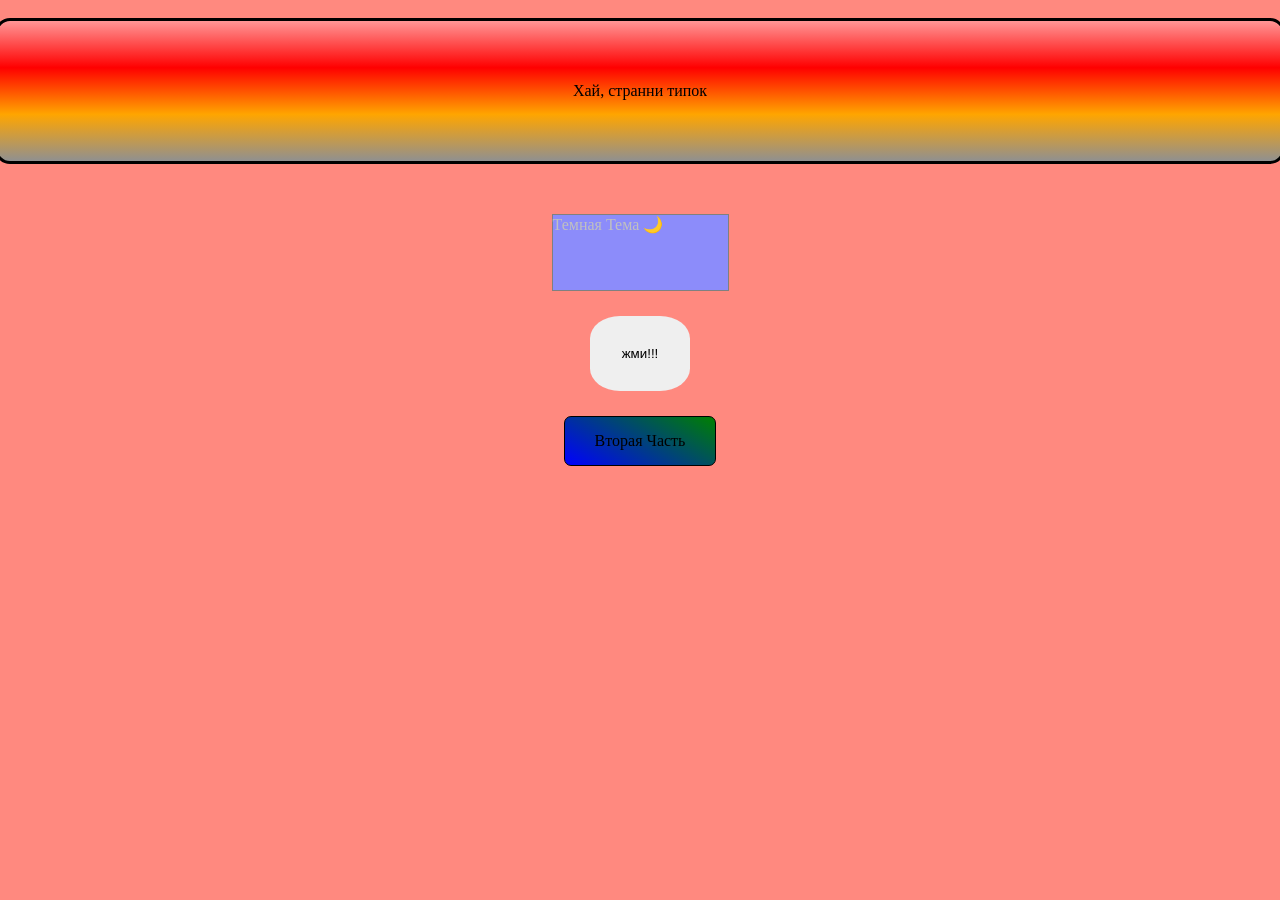
<file: index.html>
<!DOCTYPE html>
<html>
  <head>
    <!--Эти данные не увидит пользователь-->
    <meta name="viewport" content="width=device-width, initial-scale=1.0">
    <meta charset="utf-8">
    <meta name="author" content="BaSHmake">
    <meta name="description" content="Просто тестовая страница номер 3">
    <meta name="keywords" content="test, тест, проверка, обучение, html, css">
    <title> Главная страница </title>
    <link rel="stylesheet" href="main.css">
<link href="https://fonts.googleapis.com/css2?family=Inter:wght@400;600;800&display=swap" rel="stylesheet">
  </head>                 
  <body>

   <header id="herd">

<p class="hedr"></p>
<br><br>

    </header>  

<div id="abc"></div>

<input type="checkbox" id="temno">
<label for="temno" id="moon">Темная Тема 🌙</label>

<button onclick="baga()" id="baga">жми!!!</button>

<a href="game1.html">Вторая Часть</a>

  <noscript>
    Влючи JS!!! 
  </noscript>

    <script src="main.js">

    </script>    
 </body>
</html>
</file>
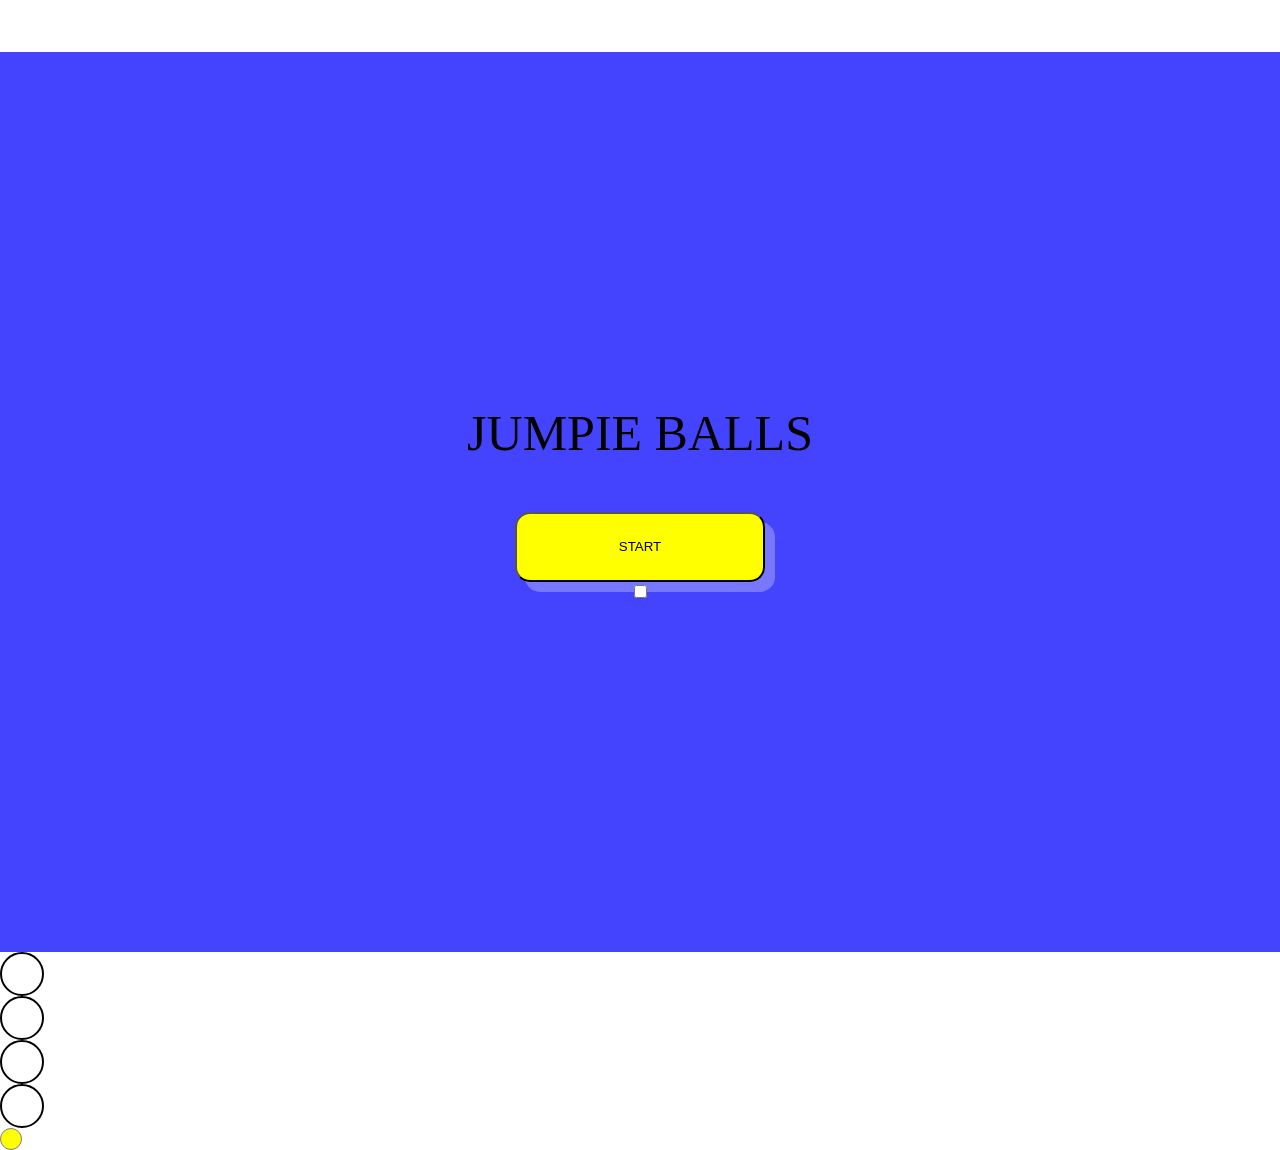
<file: game1.html>
<!DOCTYPE html>
<html>
  <head>
    <!--Эти данные не увидит пользователь-->
    <meta name="viewport" content="width=device-width, initial-scale=1.0">
    <meta charset="utf-8">
    <meta name="author" content="BaSHmake">
    <meta name="description" content="Просто тестовая страница номер 3">
    <meta name="keywords" content="test, тест, проверка, обучение, html, css">
    <title> Главная страница </title>
    <link rel="stylesheet" href="game1.css">
<link href="https://fonts.googleapis.com/css2?family=Inter:wght@400;600;800&display=swap" rel="stylesheet">
  </head>                 
  <body>

   <header id="herd">

<p class="hedr"></p>
<br><br>

    </header>  

<div id="intro">JUMPIE BALLS
<button id="start">START</button>
<input type="checkbox" id="hidChek">
</div>

<div id="time"></div>
<div id="score"></div>

<div class="ball1 ball"></div>
<div class="ball2 ball"></div>
<div class="ball3 ball"></div>
<div class="ball4 ball"></div>
<div class="superball"></div>

<script src="game1.js"></script>    
 </body>
</html>
</file>
<file: main.css>
body {
background: var(--bobi);
display: flex;
gap: 25px;
padding: 10px;
align-items: center;
flex-direction: column;
}

header {
background: var(--herd);
width: 100%;
height: 100px;
border: 3px solid black;
border-radius: 15px;
color: var(--txt);
display: flex;
align-items: center;
justify-content: center;
padding: 20px;
}

#temno {
display: none !important;
}

#moon {
display: block;
width: 175px;
height: 75px;
background: var(--moon);
color: var(--txt2);
border: double grey 1.5px;
}

a {
display: inline-block;
padding: 15px 30px;
background: var(--a);
color: var(--txt);
border: solid black 1.5px;
border-radius: 7px;
text-decoration: none;
}

#baga {
width: 100px;
height: 75px;
border: grey;
border-radius: 30%;

}

html {
--bobi: rgba(255, 20, 0, 0.5);
--txt: black;
--herd: linear-gradient(#ff9696, red, orange, #909090);
--moon: rgb(140, 140, 250);
--txt2: silver;
--a: linear-gradient(30deg, blue, green);
}

html:has(#temno:checked) {
--bobi: rgba(140, 140, 140, 0.5);
--txt: white;
--herd: #aaaaaa;
--moon: rgb(60, 60, 255);
--txt2: silver;
--a: grey;
}
</file>
<file: game1.css>
body {
margin: 0;
padding: 0;
display: flex;
flex-direction: column;
overflow: hidden;
}

#intro {
display: flex;
flex-direction: column;
width: 100vw;
height: 100dvh;
box-sizing: border-box;
align-items: center;
justify-content: center;
text-align: center;
font-size: 50px;
background: #4444ff;
padding: 50px;
}

#start {
width: 250px;
height: 70px;
background: yellow;
margin-top: 50px;
box-shadow: 10px 10px #7777ff;
border-radius: 15px;
}

button:active {
transform: translateY(7.5px), translateX(7.5px);
}

#hidCheck {
display: none;
}

#intro:has(#hidChek:checked) {
display: none;
}

.ball {
background: white;
width: 40px;
height: 40px;
border: 2px solid black;
border-radius: 50%;
}

.superball {
background: yellow;
width: 20px;
height: 20px;
border: 1px solid grey;
border-radius: 50%;
}
</file>
